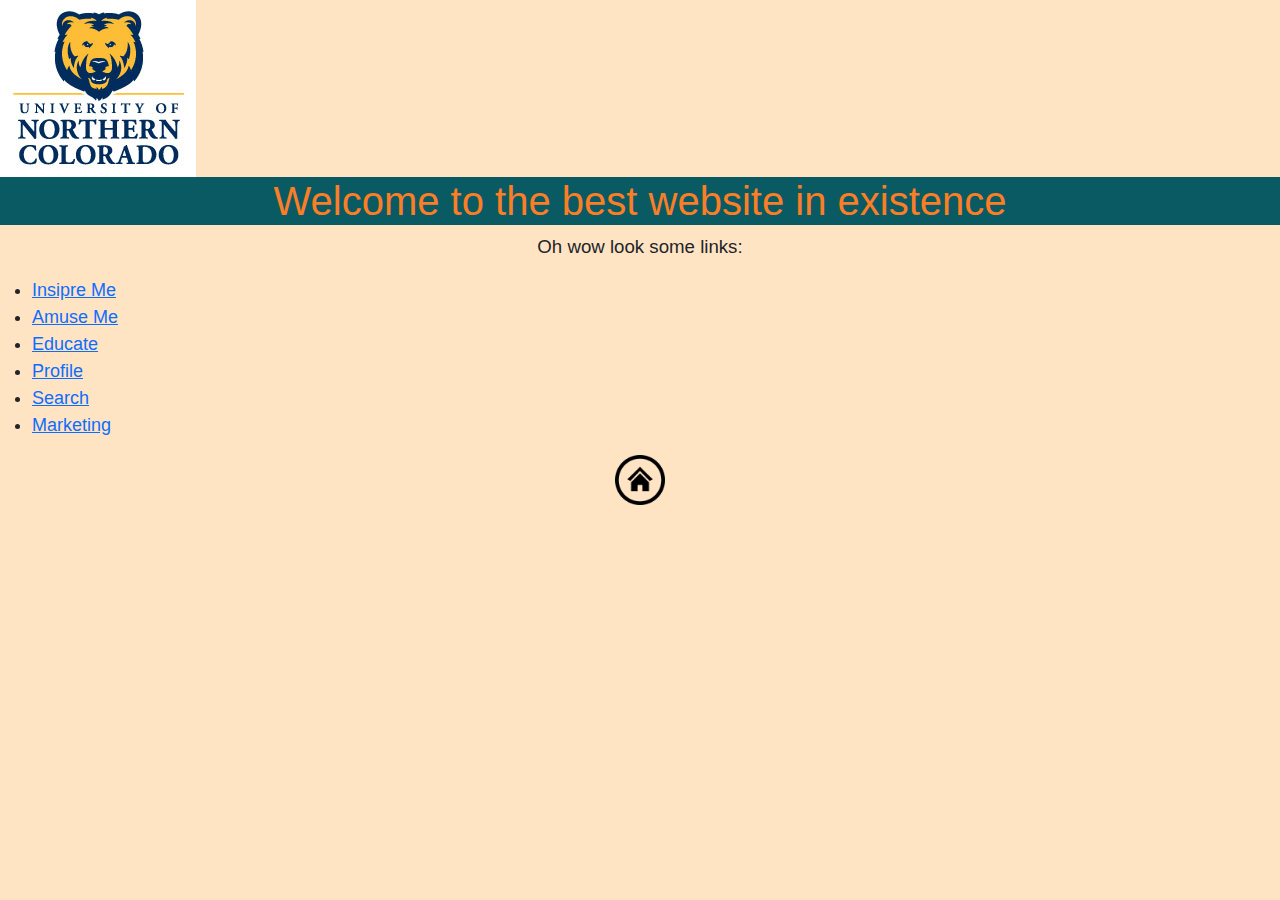
<file: index.html>
<!DOCTYPE html>
<html lang = "en">
 	<head>
		<meta charset = "UTF-8">
		<title>
			Home Page
		</title>
		<meta name="viewport" content="width=device-width, initial-scale=1">
		<link rel="stylesheet" href="https://cdn.jsdelivr.net/npm/bootstrap@5.2.2/dist/css/bootstrap.min.css"> 
		<link rel = "stylesheet" href = "css/style.css"> 
		<link rel = "stylesheet" href = "css/main.css"> 
	</Head>
	<body>
		<img src = "images/09_UNC_WM+bear_block.jpg" alt="image">
		<h1>Welcome to the best website in existence</h1>			
		<p>Oh wow look some links:</p>
		<ul>
			<li> <a href = "inspire.html">Insipre Me </a></li>
			<li> <a href="amuse.html">Amuse Me     </a></li>
			<li> <a href="educate.html">Educate    </a></li>
			<li> <a href="profile.html">Profile    </a></li>
			
			<li> <a href="search.html">Search    </a></li>
			<li> <a href="Marketing.html">Marketing    </a></li>
		</ul>

		<div class =  "button"><a href="index.html"> <img src = "images/home-button.png" alt="home" width = "50" height = "50"></a> </div> 
	</body>
</html>
</file>
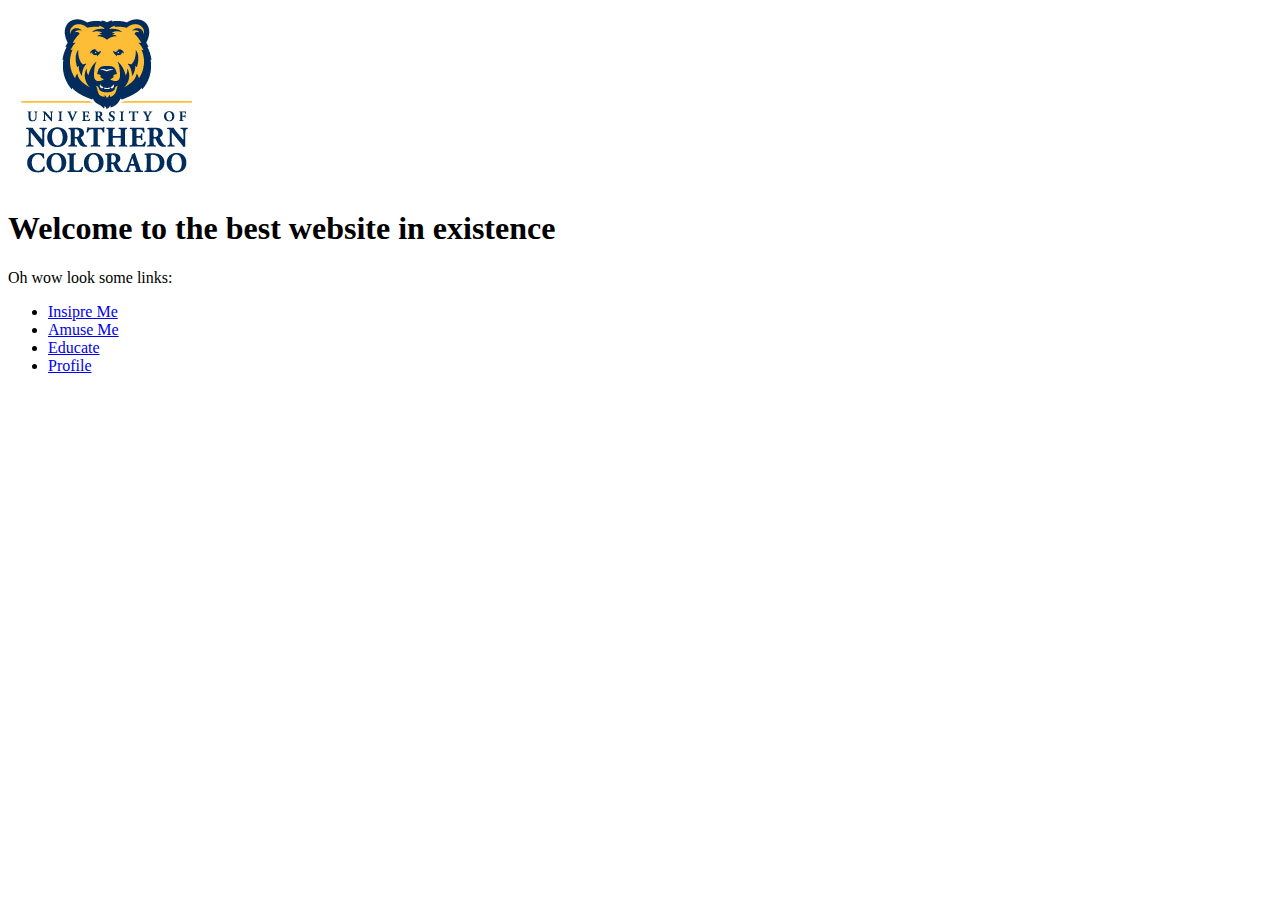
<file: demos/index.html>
<!DOCTYPE html>
<html lang = "en">
 	<head>
		<meta charset = "UTF-8">
		<title>
			Home Page
		</title>
	</Head>
	<body>
		<img src = "09_UNC_WM+bear_block.jpg">
		<h1>Welcome to the best website in existence</h1>			
		<p>Oh wow look some links:</p>
		<ul>
			<li><a href = "inspire.html">Insipre Me</li>
			<li><a href = "amuse.html">Amuse Me</li>
			<li><a href = "educate.html">Educate</li>
			<li><a href = "profile.html">Profile</li>
		</ul>	
	</body>
</html>
</file>
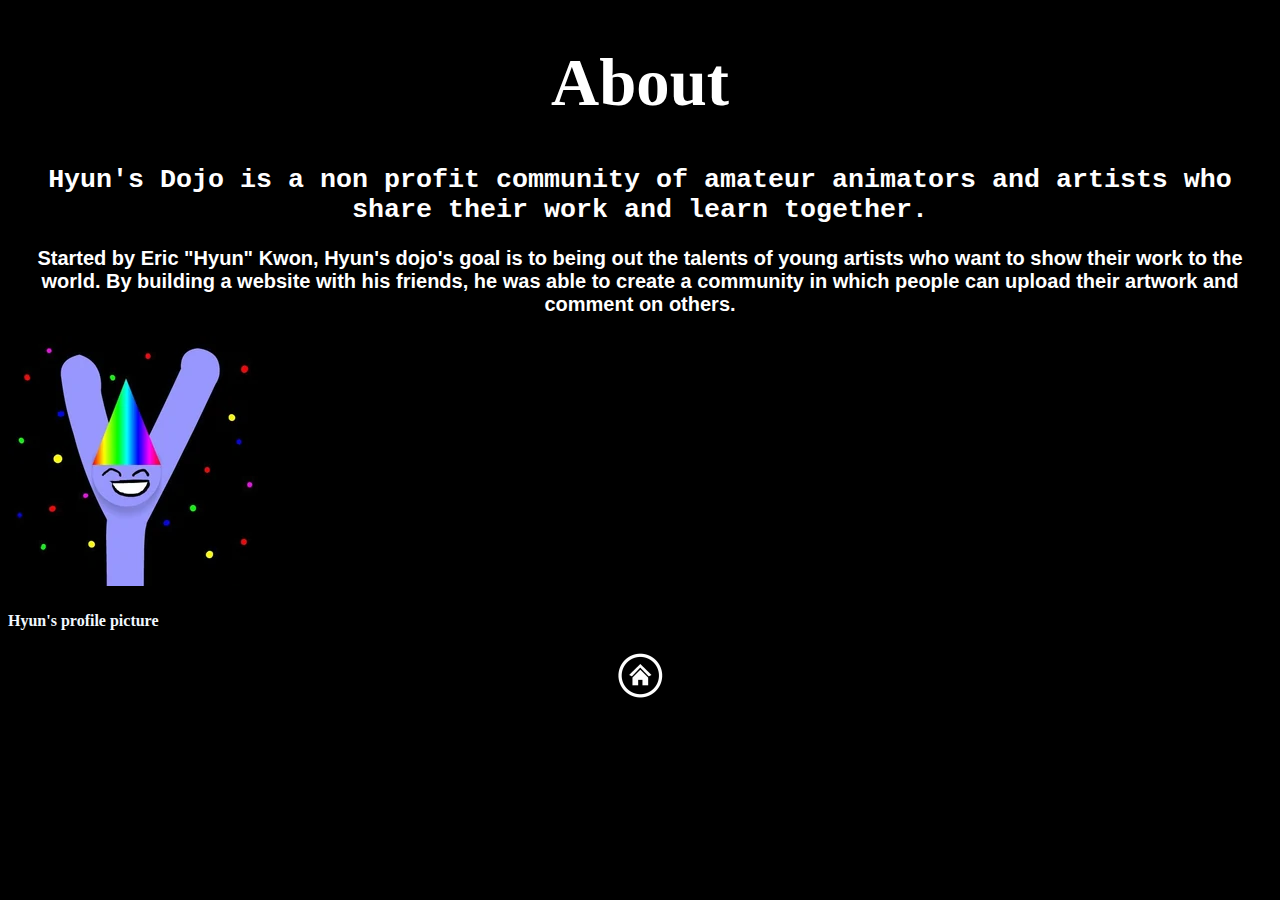
<file: About.html>
<!DOCTYPE html>
<html lang = "en">
 	<head>
		<link rel = "stylesheet" href = "Marketing/main.css"> 
		<meta charset = "UTF-8">
		<title>
			Page Template
		</title>
	</Head>
	<body>
		<h1 >About</h1>
		<h2 style = "font-family: 'Courier New', Courier, monospace" >Hyun's Dojo is a non profit community of amateur animators and artists who share their work and learn together.</h3>
		<h3> </h3>
		<h3 style = "font-family: Arial, Helvetica, sans-serif">Started by Eric "Hyun" Kwon, Hyun's dojo's goal is to being out the talents of young artists who want to show their work to the world. By building a website with his friends, he was able to create a community in which people can upload their artwork and comment on others.</h3>
		<img src = "images/hyun.jpg" alt="image">
		<h4 style = "color: aliceblue;">Hyun's profile picture</h4>
		<div class =  "button"><a href="Marketing.html"> <img src = "images/homewhite.png" alt="home" width = "50" height = "50"></a> </div> 
	</body>
</html>
</file>
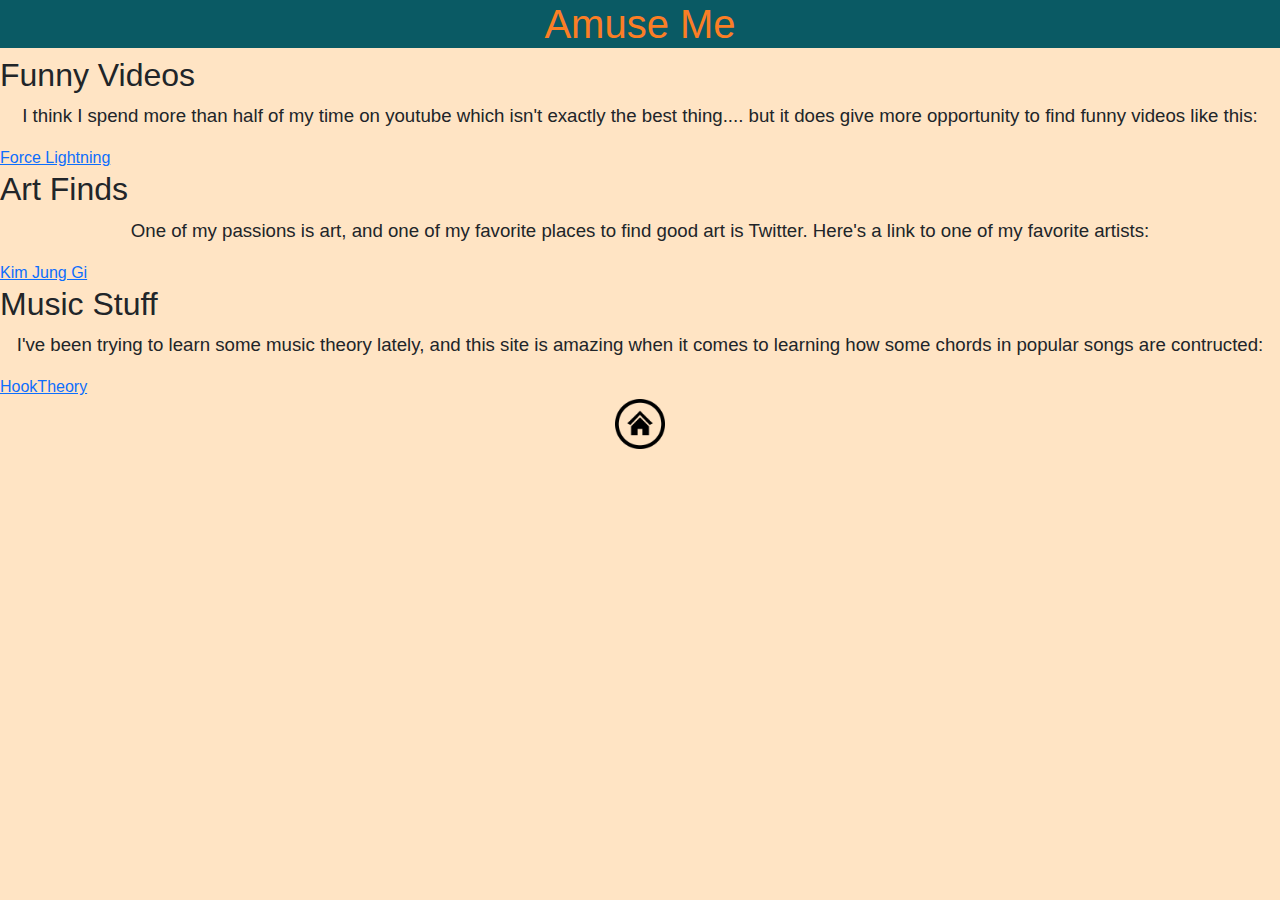
<file: amuse.html>
<!DOCTYPE html>
<html lang="en">

	<head>

		<title>
			Amuse Me
		</title>
		<meta name="viewport" content="width=device-width, initial-scale=1">
		<link rel="stylesheet" href="https://cdn.jsdelivr.net/npm/bootstrap@5.2.2/dist/css/bootstrap.min.css"> 
		<link rel = "stylesheet" href = "css/style.css"> 
		<link rel = "stylesheet" href = "css/main.css"> 
	</Head> 
	<body>

		<h1>Amuse Me</h1>

		<h2>Funny Videos</h2>
		<p>I think I spend more than half of my time on youtube which isn't exactly the best thing.... but it does give more opportunity to find funny videos like this:</p>
		<a href="https://www.youtube.com/watch?v=P0JtOdl3Q9I&list=FLpviCfe3ggEQdLXz3EAWbZg&index=31">Force Lightning</a>

		<h2>Art Finds</h2>
		<p>One of my passions is art, and one of my favorite places to find good art is Twitter. Here's a link to one of my favorite artists: </p>
		<a href="https://twitter.com/KimJungGiUS">Kim Jung Gi</a>

		<h2>Music Stuff</h2>
		<p>I've been trying to learn some music theory lately, and this site is amazing when it comes to learning how some chords in popular songs are contructed: </p>
		<a href="https://www.hooktheory.com">HookTheory</a>
		<div class =  "button"><a href="index.html"> <img src = "images/home-button.png" alt="home" width = "50" height = "50"> </div> </a>
	</body>
  

</html>
</file>
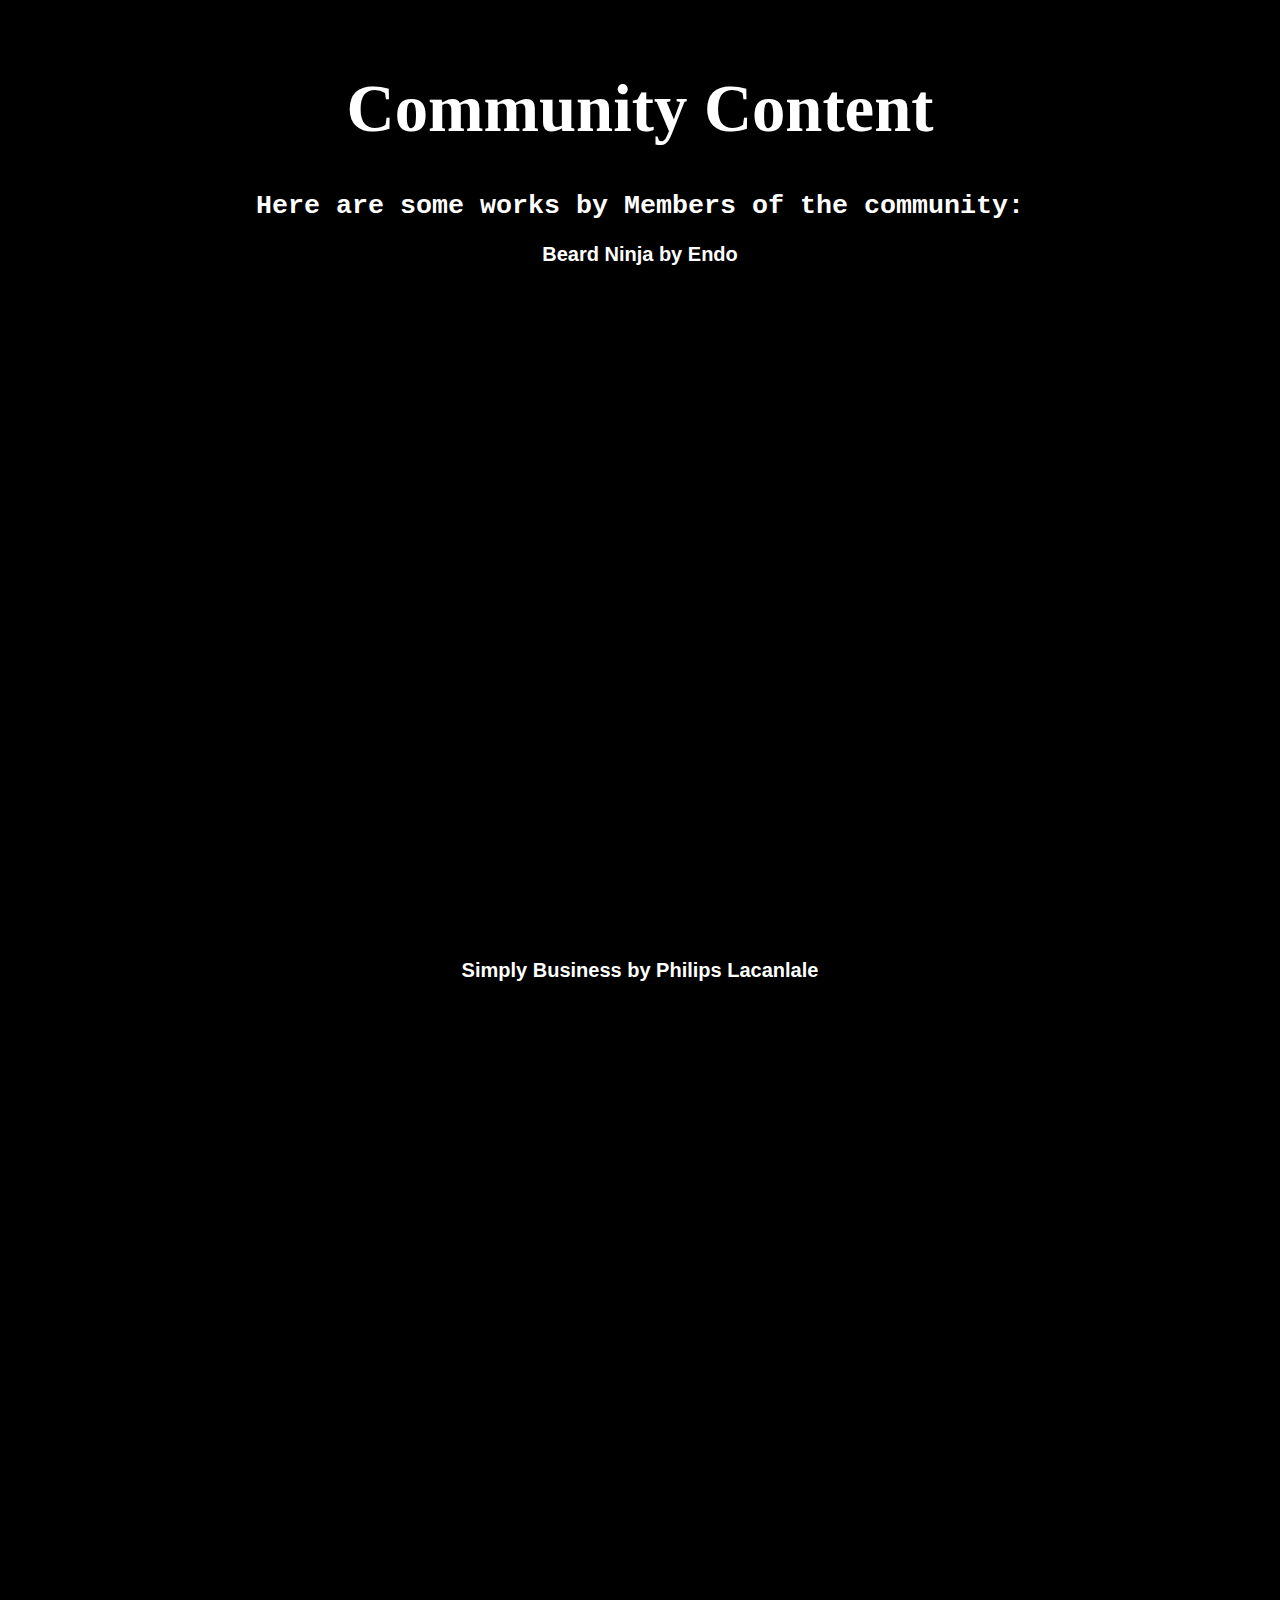
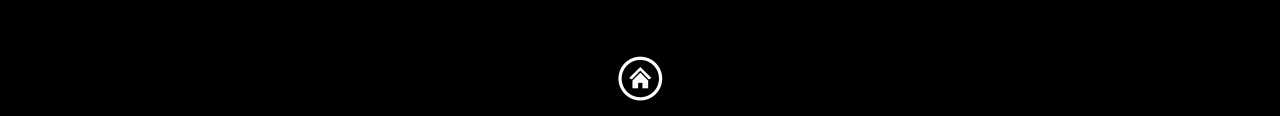
<file: content.html>
<!DOCTYPE html>
<html lang = "en">
 	<head>
		<link rel = "stylesheet" href = "Marketing/main.css"> 
		<meta charset = "UTF-8">
		<title>
			Page Template
		</title>ss
	</Head>
	<body>
		<h1>Community Content</h1>
		<h2 style = "font-family: 'Courier New', Courier, monospace" >Here are some works by Members of the community:</h3>
            <h3 style="font-family:'Segoe UI', Tahoma, Geneva, Verdana, sans-serif;">Beard Ninja by Endo</h3>
            <iframe width="1479" height="551" src="https://www.youtube.com/embed/gverpdjfXE8" title="Beard Ninja 2" frameborder="0" allow="accelerometer; autoplay; clipboard-write; encrypted-media; gyroscope; picture-in-picture" allowfullscreen></iframe>
            <h3 style="font-family:'Segoe UI', Tahoma, Geneva, Verdana, sans-serif;">Simply Business by Philips Lacanlale</h3>
            <iframe width="1479" height="554" src="https://www.youtube.com/embed/VoL2Ks2I1hw" title="Simply Business - [Stickpage.com]" frameborder="0" allow="accelerometer; autoplay; clipboard-write; encrypted-media; gyroscope; picture-in-picture" allowfullscreen></iframe>
		<div class =  "button"><a href="Marketing.html"> <img src = "images/homewhite.png" alt="home" width = "50" height = "50"></a> </div> 
	</body>
</html>
</file>
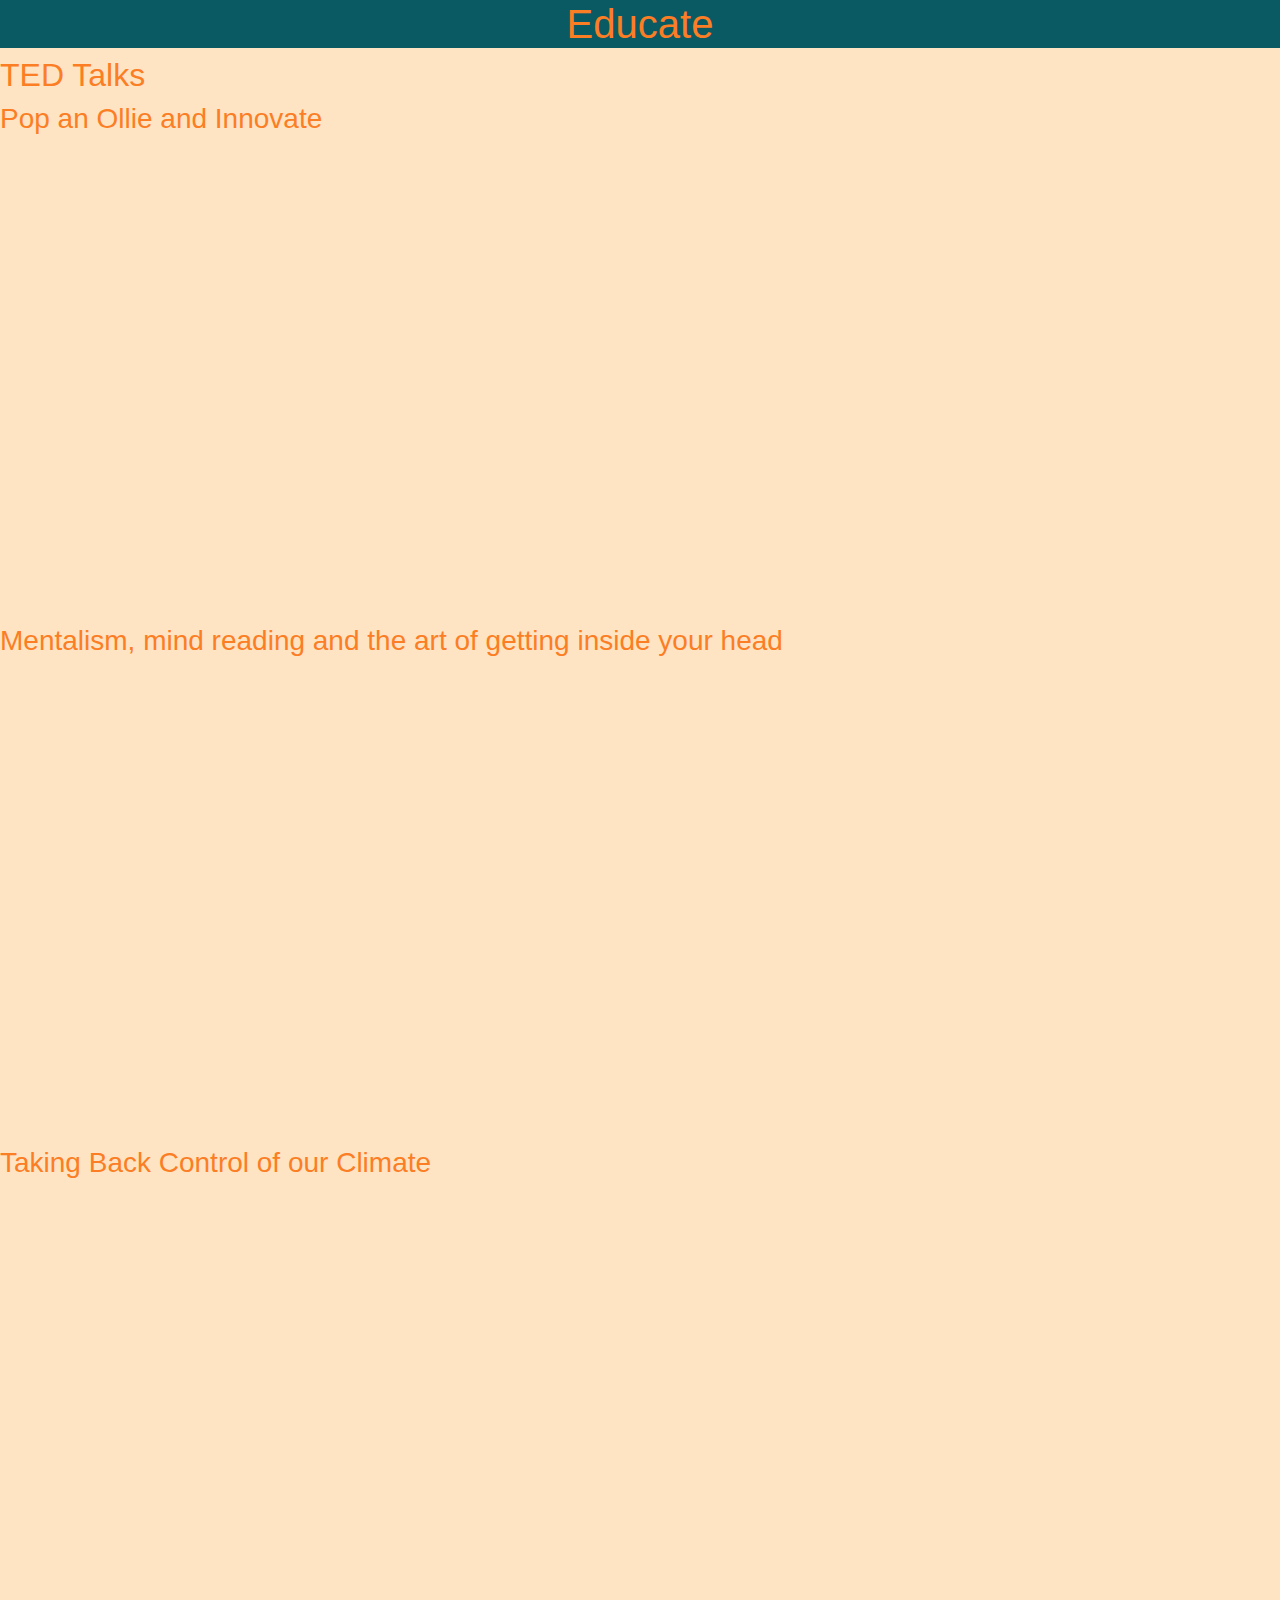
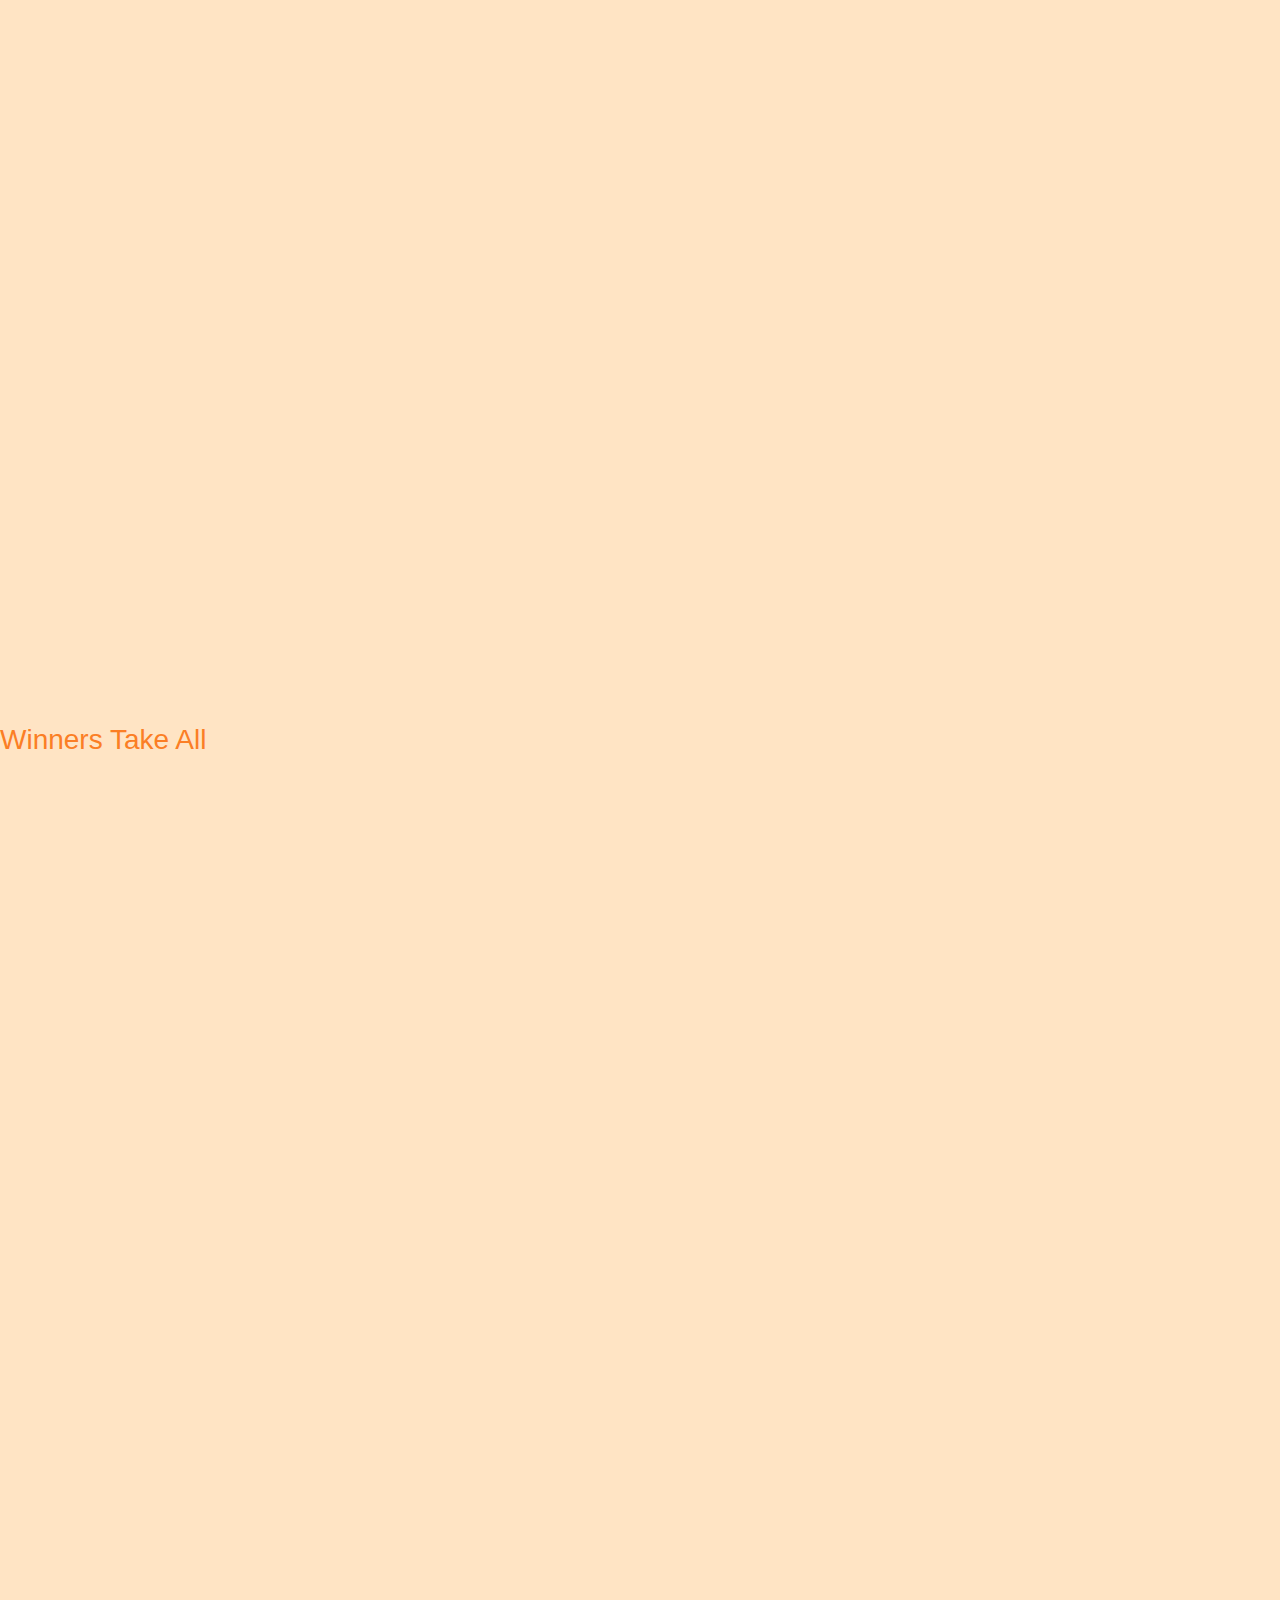
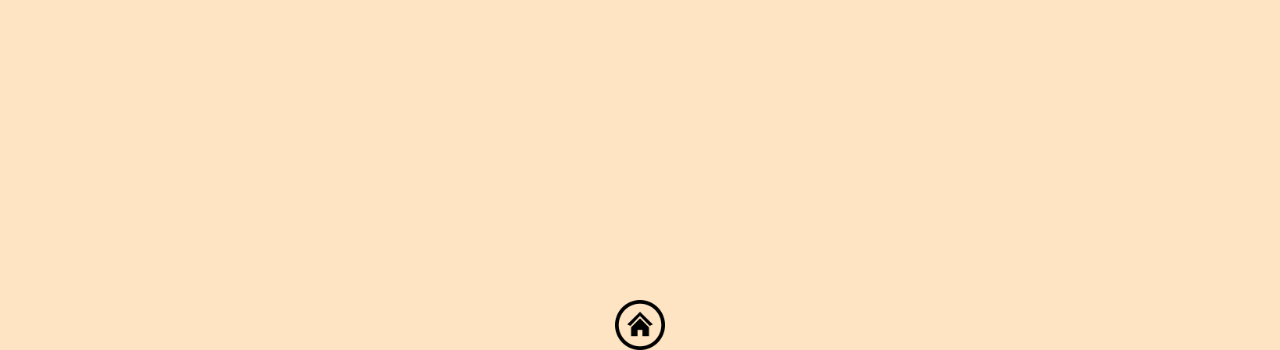
<file: educate.html>
<!DOCTYPE html>
<html lang = "en">
 	<head>
		<meta charset = "UTF-8">
		<title>
			Page Template
		</title>
		<meta name="viewport" content="width=device-width, initial-scale=1">
		<link rel="stylesheet" href="https://cdn.jsdelivr.net/npm/bootstrap@5.2.2/dist/css/bootstrap.min.css"> 
		<link rel = "stylesheet" href = "css/style.css"> 
		<link rel = "stylesheet" href = "css/main.css"> 
	</Head>
	<body>
		<h1>Educate</h1>
		<section>
			<h2> TED Talks </h2>
			<h3>Pop an Ollie and Innovate</h3>
			<div style="max-width:854px"><div style="position:relative;height:0;padding-bottom:56.25%"><iframe src="https://embed.ted.com/talks/lang/en/rodney_mullen_pop_an_ollie_and_innovate" width="854" height="480" style="position:absolute;left:0;top:0;width:100%;height:100%" frameborder="0" scrolling="no" allowfullscreen></iframe></div></div>
			<h3>Mentalism, mind reading and the art of getting inside your head</h3>
			<div style="max-width:854px"><div style="position:relative;height:0;padding-bottom:56.25%"><iframe src="https://embed.ted.com/talks/lang/en/derren_brown_mentalism_mind_reading_and_the_art_of_getting_inside_your_head" width="854" height="480" style="position:absolute;left:0;top:0;width:100%;height:100%" frameborder="0" scrolling="no" allowfullscreen></iframe></div></div>
			<h3>Taking Back Control of our Climate</h3>
			<div style="max-width:854px"><div style="position:relative;height:0;padding-bottom:56.25%"></div><iframe width="707" height="544" src="https://www.youtube.com/embed/eKmTjLvRLKA" title="Taking Back Control of our Climate with Caroline Lucas" frameborder="0" scrolling="no" allow="accelerometer; autoplay; clipboard-write; encrypted-media; gyroscope; picture-in-picture" allowfullscreen></iframe></div></div>
			<h3>Winners Take All</h3>
			<div style="max-width:854px"><div style="position:relative;height:0;padding-bottom:56.25%"></div><iframe width="707" height="470" src="https://www.youtube.com/embed/3O8fr0e1VGY" title="RSA Minimate: Winners Take All | Anand Giridharadas" frameborder="0" scrolling="no" allow="accelerometer; autoplay; clipboard-write; encrypted-media; gyroscope; picture-in-picture" allowfullscreen></iframe> </div></div>

			<div class =  "button"><a href="index.html"> <img src = "images/home-button.png" alt="home" width = "50" height = "50"> </div> </a>
		</section>
	</body>
</html>
</file>
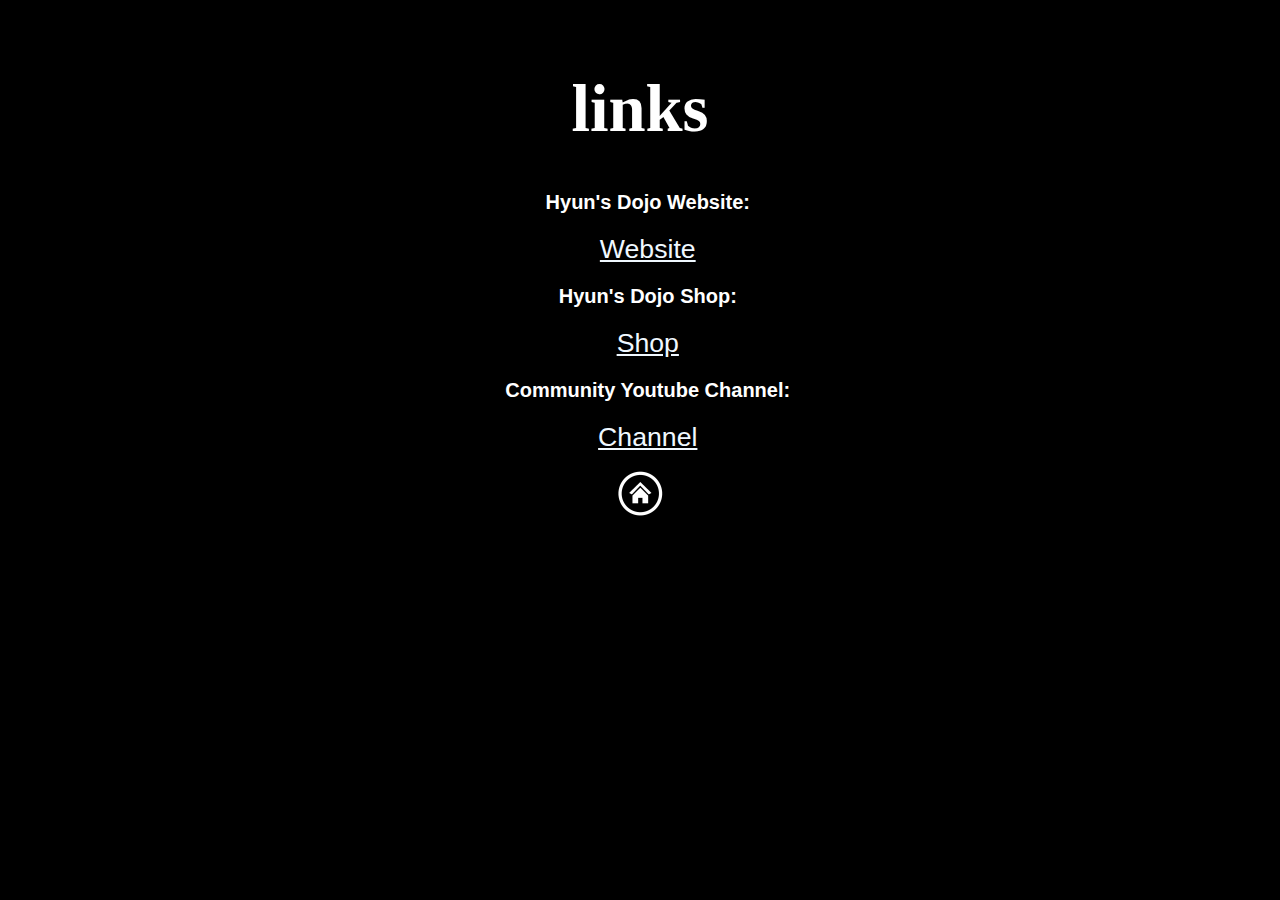
<file: links.html>
<!DOCTYPE html>
<html lang = "en">
 	<head>
		<link rel = "stylesheet" href = "Marketing/main.css"> 
		<meta charset = "UTF-8">
		<title>
			Page Template
		</title>ss
	</Head>
	<body>
		<h1>links</h1>
        
        <ul style="list-style: none; font-family: arial; color: aliceblue;">
            <li><h3>Hyun's Dojo Website:</h3></li>
                <li><a href="http://www.hyunsdojo.com" >Website</a></li>
                    <li><h3>Hyun's Dojo Shop:</h3></li>
                        <li> <a href="https://shop.hyunsdojo.com">Shop</a></li>
                            <li> <h3>Community Youtube Channel:</h3></li>
                                <li> <a href="https://www.youtube.com/@hyunsdojo">Channel</a></li>
        </ul>
		
		<div class =  "button"><a href="Marketing.html"> <img src = "images/homewhite.png" alt="home" width = "50" height = "50"></a> </div> 
	</body>
</html>
</file>
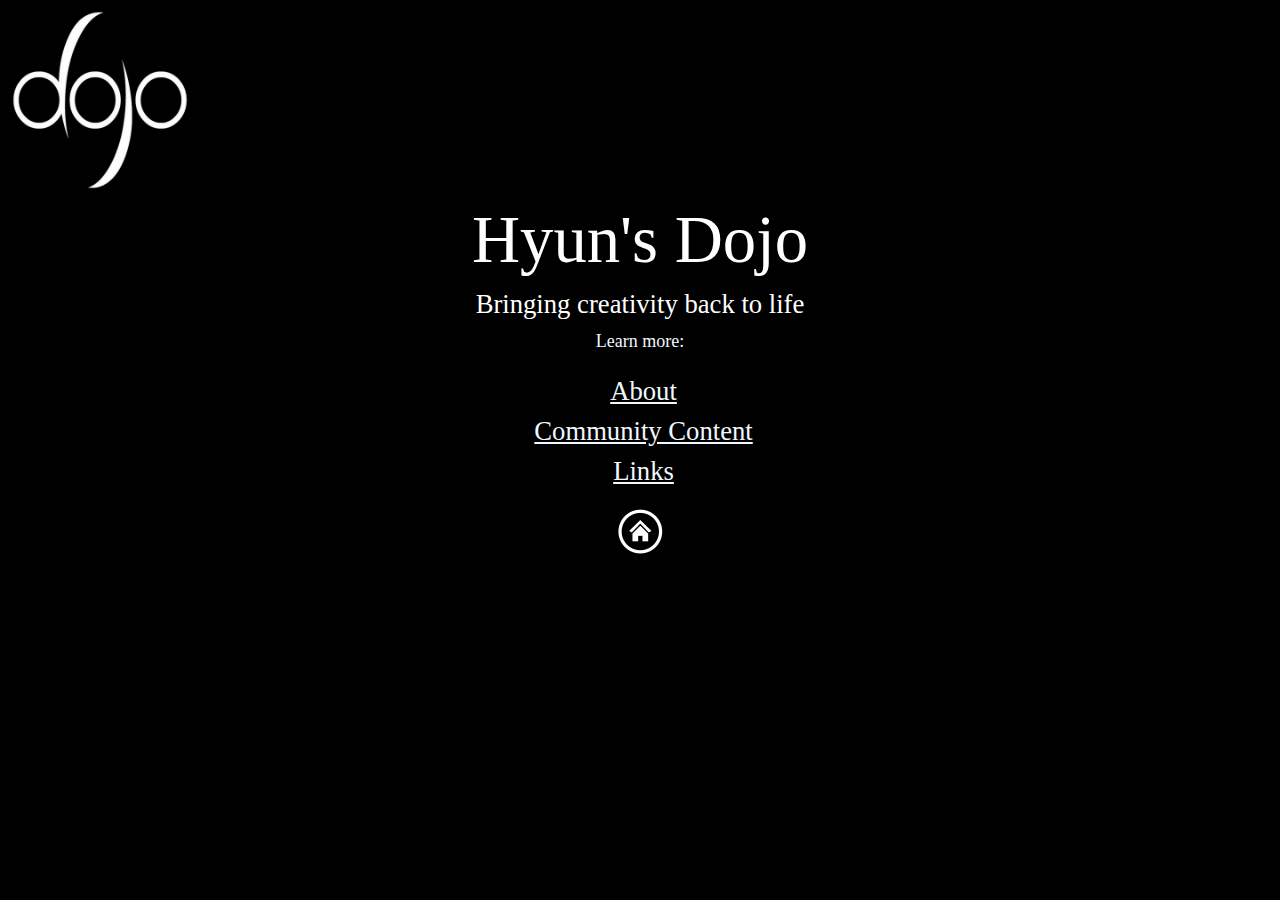
<file: Marketing.html>
<!DOCTYPE html>
<html lang = "en">
 	<head>
		<meta charset = "UTF-8">
		<title>
			Home Page
		</title>
		<meta name="viewport" content="width=device-width, initial-scale=1">
		<link rel="stylesheet" href="https://cdn.jsdelivr.net/npm/bootstrap@5.2.2/dist/css/bootstrap.min.css"> 
		<link rel = "stylesheet" href = "Marketing/main.css"> 
	</Head>
	<body>
		<img src = "images/dojo.jpg" alt="image" width = "200">
		<h1>Hyun's Dojo</h1>
		<h2 style = "font-family: Brush Script MT, Brush Script Std, cursive;">Bringing creativity back to life</h2>			
		<p style = "color: aliceblue; text-align: center;" >Learn more:</p>
		<ul style="list-style: none; font-family: Brush Script MT, Brush Script Std, cursive; color: aliceblue;">
			<li> <a href="About.html">About </a></li>
			<li> <a href="content.html">Community Content</a></li>
			<li> <a href="links.html">Links</a></li>
		</ul>

		<div class =  "button"><a href="Marketing.html"> <img src = "images/homewhite.png" alt="home" width = "50" height = "50"></a> </div> 
	</body>
</html>
</file>
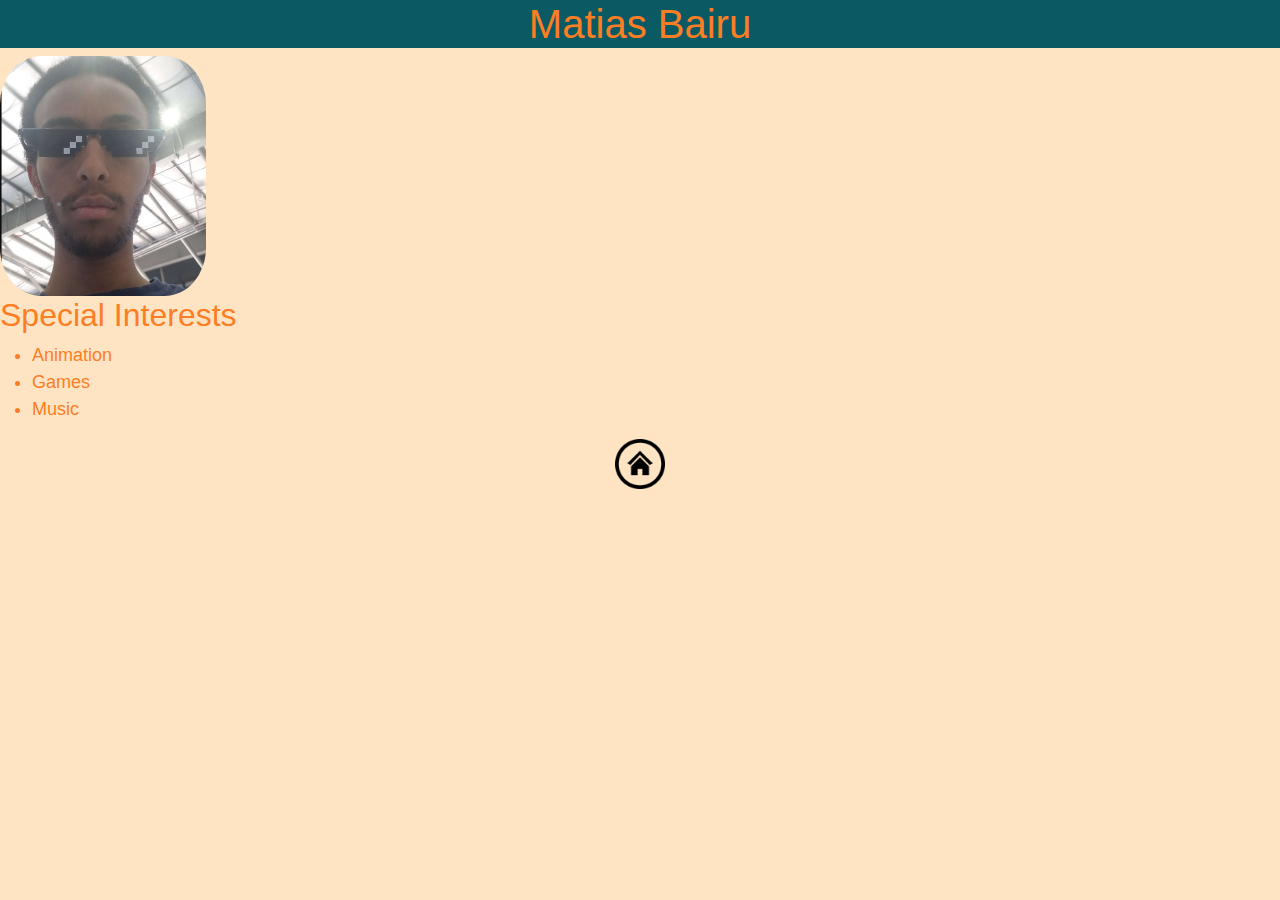
<file: profile.html>
<!DOCTYPE html>
<html lang = "en">
 	<head>
		<meta charset = "UTF-8">
		<title>
			My Profile Page
		</title>
		<meta name="viewport" content="width=device-width, initial-scale=1">
		<link rel="stylesheet" href="https://cdn.jsdelivr.net/npm/bootstrap@5.2.2/dist/css/bootstrap.min.css"> 
		<link rel = "stylesheet" href = "css/style.css"> 
		<link rel = "stylesheet" href = "css/main.css"> 
	</Head>
	<body>
		<h1>Matias Bairu</h1>
		<div class = "picnlist">
			<img id = "mainpic" src =  "images/sexy mf.png" alt = "pic of me (bad ass)" width = "206" height = "240"/>
			<Section>
				<h2>Special Interests</h2>
				<ul>
					<li>Animation</li>
					<li>Games</li>
					<li>Music</li>
				</ul>
			</Section>
		</div>

		<div class =  "button"><a href="index.html"> <img src = "images/home-button.png" alt="home" width = "50" height = "50"></a> </div> 
	</body>
</html>
</file>
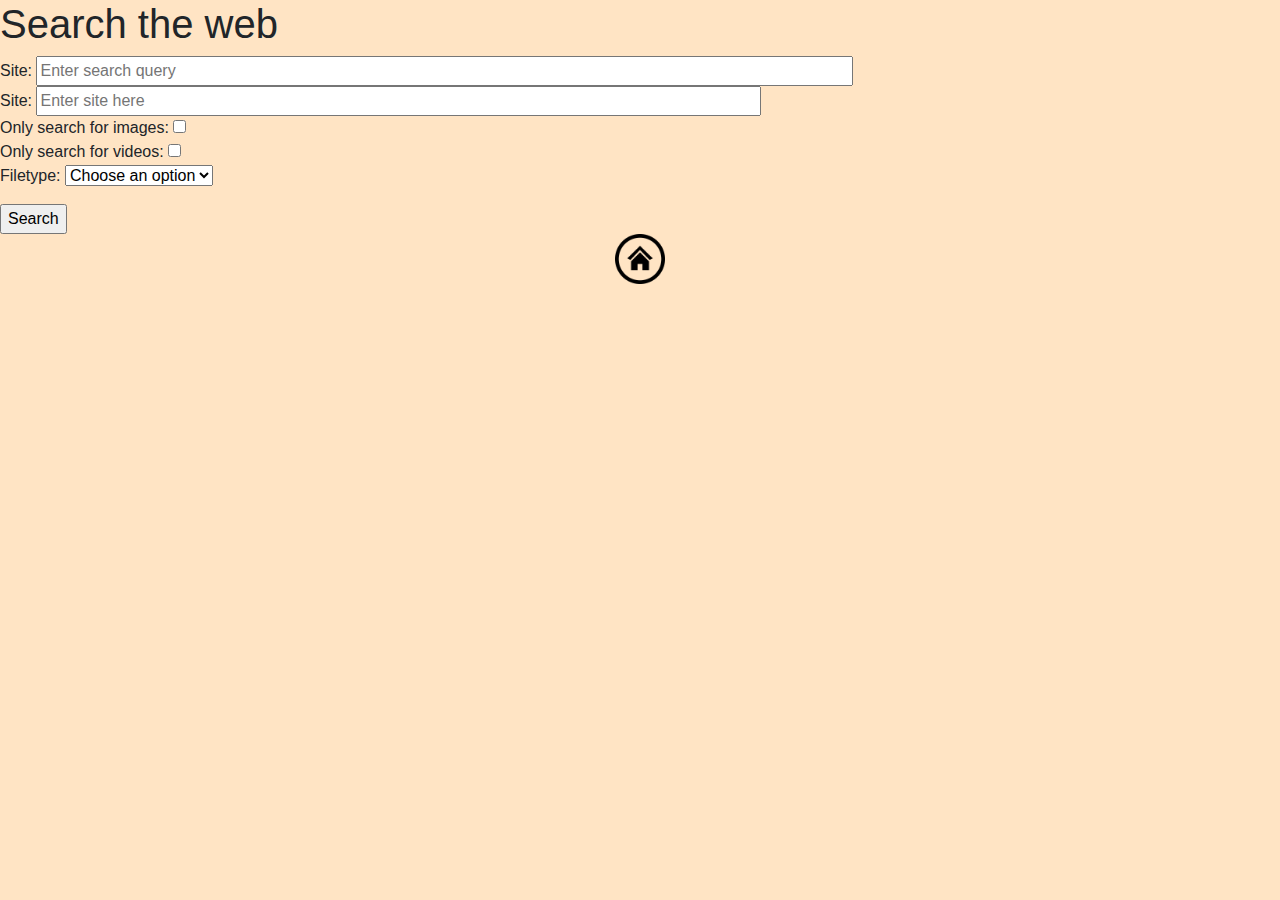
<file: search.html>
<!DOCTYPE html>
<html lang = "en">
 	<head>
		<meta name="viewport" content="width=device-width, initial-scale=1">
		<link rel="stylesheet" href="https://cdn.jsdelivr.net/npm/bootstrap@5.2.2/dist/css/bootstrap.min.css"> 
		<link rel = "stylesheet" href = "css/main.css"> 
		<meta charset = "UTF-8">
		<title>
			Search
		</title>
	</Head>
	<body>
		<h1>Search the web</h1>
		<form action = "https://www.google.com/search">
			<div>
				<label for = "query">Site: </label>
				<input type = "text" id = "query" name = "as_q" placeholder="Enter search query" size = "85">
			</div>

			<div>
				<label for = "site">Site: </label>
				<input type = "text" id = "site" name = "as_sitesearch" placeholder="Enter site here" size = "75">
			</div>

			<div>
				<label for = "site">Only search for images: </label>
				<input type = "checkbox" id = "images" name = "tbm" value="isch">
			</div>

			<div>
				<label for = "site">Only search for videos: </label>
				<input type = "checkbox" id = "videos" name = "tbm" value="vid">
			</div>

			<div>
				<p>Filetype:
					<select name="as_filetype">
						<option value="">Choose an option</option>
						<option value="jpg">Compressed</option>
						<option value="png">Uncompressed</option>
						<option value="gif">Animated</option>
					</select>
				</p>
			</div>
			<div>	
				<input type = "submit" value="Search">
			</div>

			<div class =  "button"><a href="index.html"> <img src = "images/home-button.png" alt="home" width = "50" height = "50"></a> </div>
	</body>
</html>
</file>
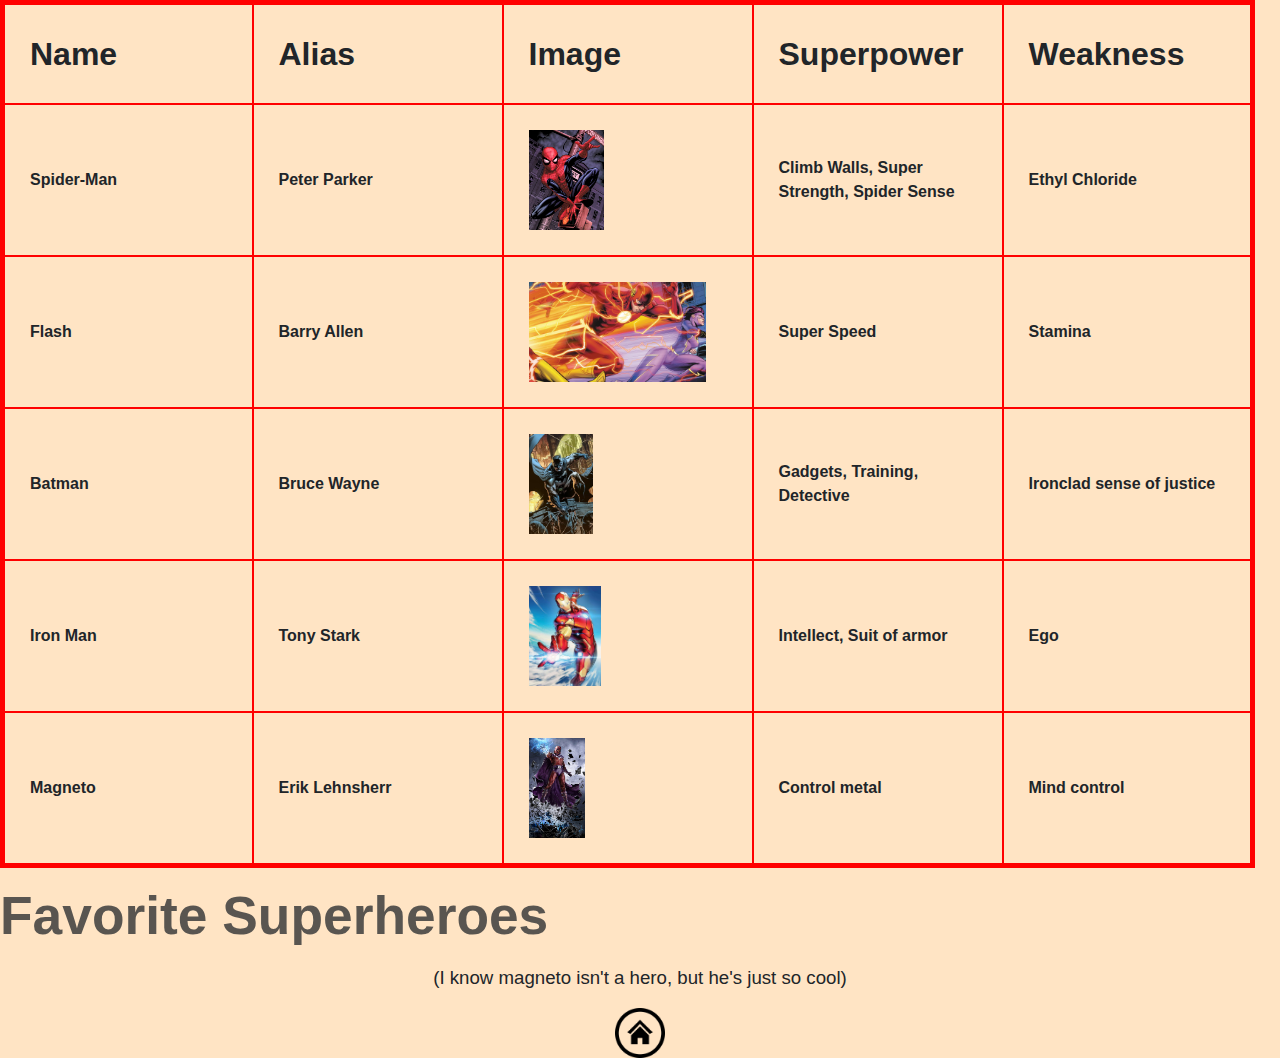
<file: superhero.html>
<!DOCTYPE html>
<html lang = "en">
 	<head>
		<meta name="viewport" content="width=device-width, initial-scale=1">
		<link rel="stylesheet" href="https://cdn.jsdelivr.net/npm/bootstrap@5.2.2/dist/css/bootstrap.min.css"> 
		<link rel = "stylesheet" href = "css/style.css"> 
		<link rel = "stylesheet" href = "css/main.css">
		
		<meta charset = "UTF-8">
		<title>
			Superhero
		</title>

		 <style>
			 th
			 {
				 /* font-size: 32pt;*/
				 font-family: Arial;
				 border:2px solid red;
				 width:250px;
				 padding:25px;
			 }
			 table
			 {
				 border: 5px solid red;
			 }
             caption {
                 font-family: Arial;
                 font-size: 40pt;
                 font-weight: bold;
             }
		 </style>

	</Head>
	<body>
		
		<table>
			<caption>Favorite Superheroes</caption>
			<tr style="font-size:200%">
				<th scope="col">Name</th>
				<th scope="col">Alias</th>
				<th scope="col">Image</th>
				<th scope="col">Superpower</th>
				<th scope="col">Weakness</th>
			</tr>
			<tr>
				<th scope="row">Spider-Man</th>
				<th>Peter Parker</th>
				<th><a href="images/spider man.png"><img src="images/spider man.png" height="100px"></a></th>
				<th>Climb Walls, Super Strength, Spider Sense</th>
				<th>Ethyl Chloride</th>
			</tr>
			<tr>
				<th scope="row">Flash</th>
				<th>Barry Allen</th>
				<th><a href="images/flash.jpg"><img src="images/flash.jpg" alt="flash" height="100px"></a></th>
				<th>Super Speed</th>
				<th>Stamina</th>
			</tr>
			<tr>
				<th scope="row">Batman</th>
				<th>Bruce Wayne</th>
				<th><a href="images/batman.jpg"><img src="images/batman.jpg" alt="batman" height="100px"></a></th>
				<th>Gadgets, Training, Detective</th>
				<th>Ironclad sense of justice</th>
			</tr>
			<tr>
				<th scope="row">Iron Man</th>
				<th>Tony Stark</th>
				<th><a href="images/ironman.png"><img src="images/ironman.png" alt="ironman" height="100px"></a></th>
				<th>Intellect, Suit of armor</th>
				<th>Ego</th>
			</tr>
			<tr>
				<th scope="row">Magneto</th>
				<th>Erik Lehnsherr</th>
				<th><a href="images/magneto.jpg"><img src="images/magneto.jpg" alt="magneto" height="100px"></a></th>
				<th>Control metal</th>
				<th>Mind control</th>
			</tr>
		</table>
		<p>(I know magneto isn't a hero, but he's just so cool) </p>
		<div class =  "button"><a href="index.html"> <img src = "images/home-button.png" alt="home" width = "50" height = "50"></a> </div> 
	</body>
</html>
</file>
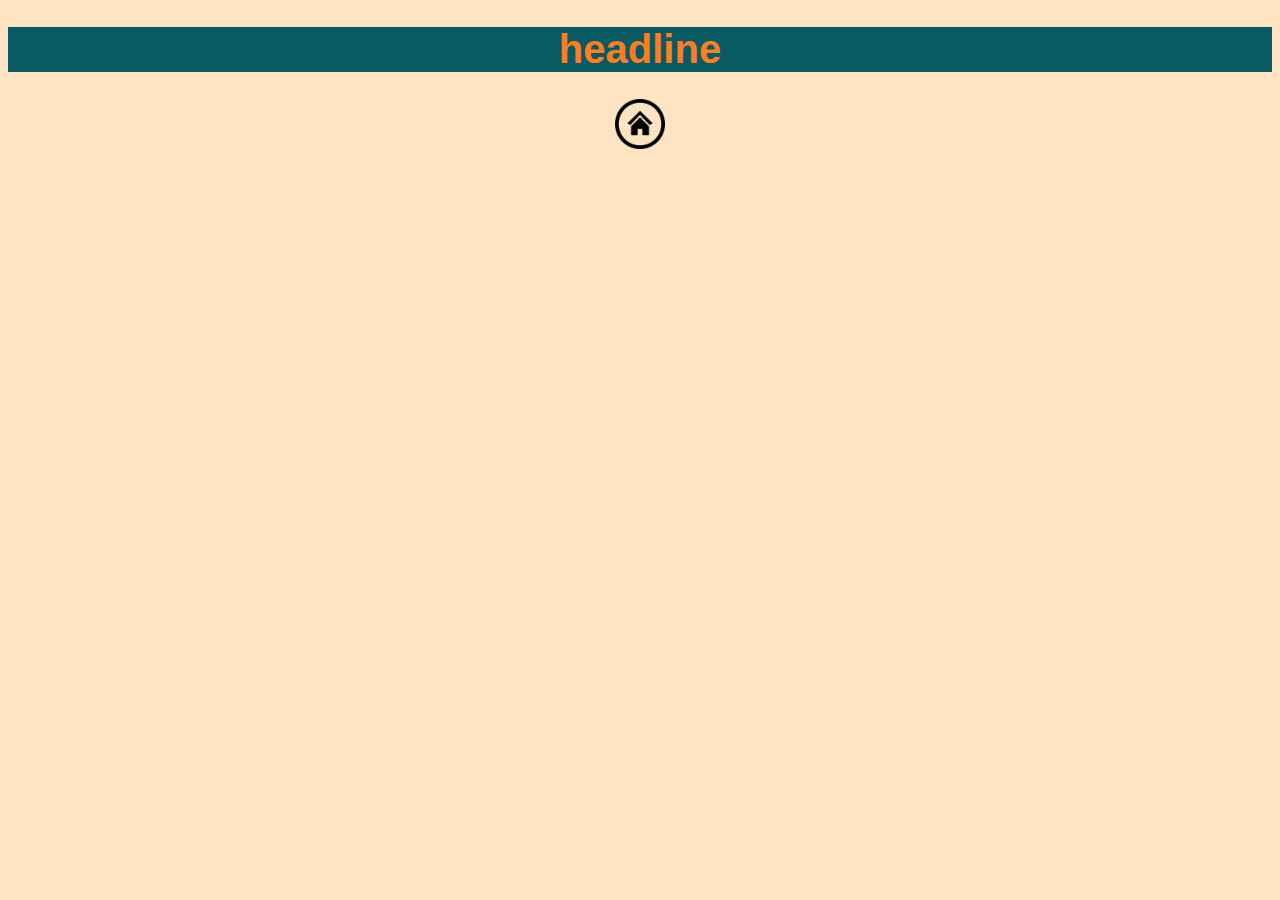
<file: template.html>
<!DOCTYPE html>
<html lang = "en">
 	<head>
		<link rel = "stylesheet" href = "css/style.css"> 
		<link rel = "stylesheet" href = "css/main.css"> 
		<meta charset = "UTF-8">
		<title>
			Page Template
		</title>
	</Head>
	<body>
		<h1>headline</h1>

		<div class =  "button"><a href="index.html"> <img src = "images/home-button.png" alt="home" width = "50" height = "50"></a> </div>
	</body>
</html>
</file>
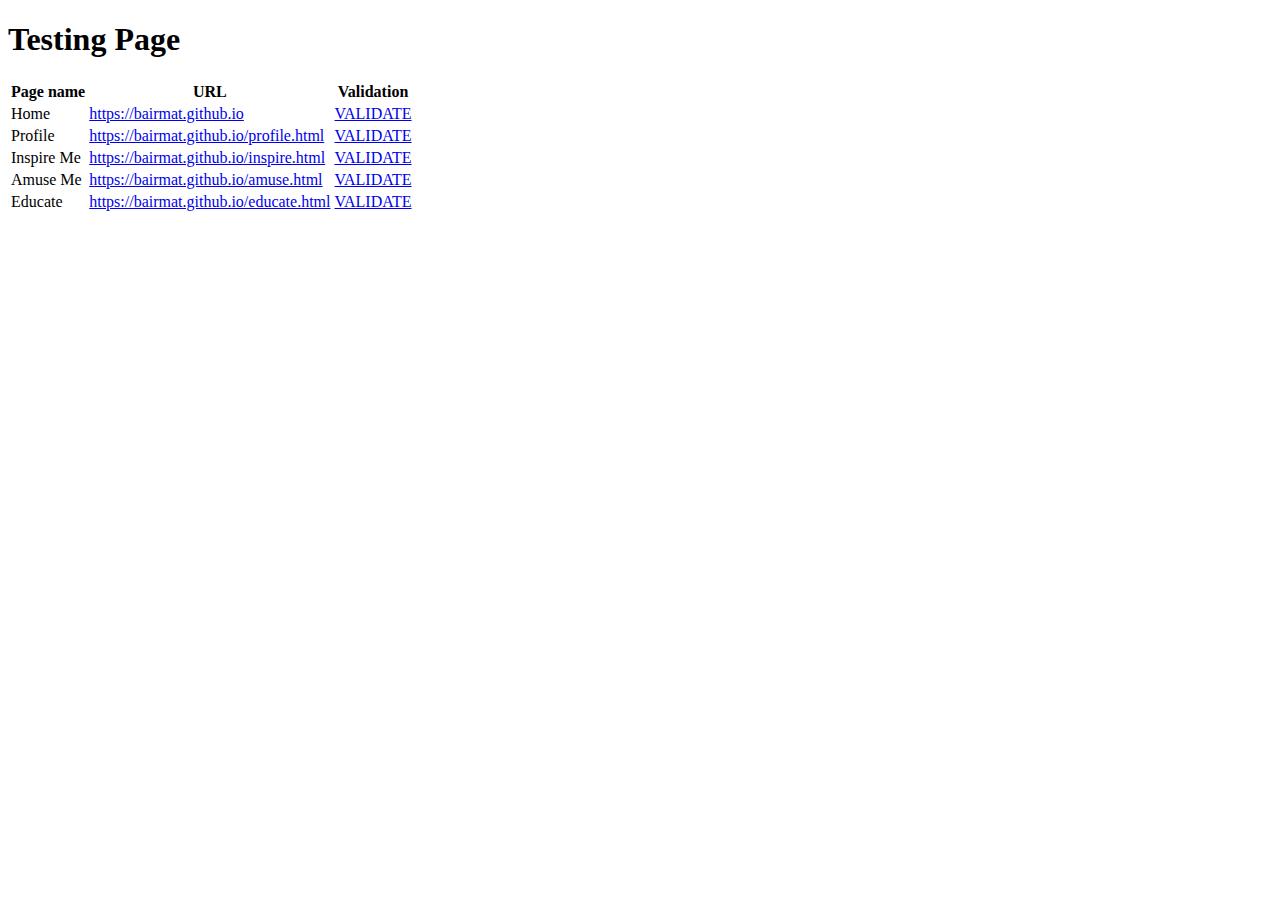
<file: test.html>
<!DOCTYPE html>
<html lang="en">
<head>
    <meta charset="UTF-8">
    <title>
        Testing Page
    </title>
</head>
<body>
    <h1>Testing Page</h1>
    <table>
        <tr>
            <th>Page name</th>
            <th>URL</th>
            <th>Validation</th>
        </tr>
        <tr>
            <td>Home</td>
            <td><a href="index.html">https://bairmat.github.io</a></td>
            <td><a href="https://validator.w3.org/nu/?doc=https://bairmat.github.io">VALIDATE</a></td>
        </tr>
        <tr>
            <td>Profile</td>
            <td><a href="profile.html">https://bairmat.github.io/profile.html</a></td>
            <td><a href="https://validator.w3.org/nu/?doc=https://bairmat.github.io/profile.html">VALIDATE</a></td>
        </tr>
        <tr>
            <td>Inspire Me</td>
            <td><a href="inspire.html">https://bairmat.github.io/inspire.html</a></td>
            <td><a href="https://validator.w3.org/nu/?doc=https://bairmat.github.io/inspire.html">VALIDATE</a></td>
        </tr>
        <tr>
            <td>Amuse Me</td>
            <td><a href="amuse.html">https://bairmat.github.io/amuse.html</a></td>
            <td><a href="https://validator.w3.org/nu/?doc=https://bairmat.github.io/amuse.html">VALIDATE</a></td>
        </tr>
        <tr>
            <td>Educate</td>
            <td><a href="educate.html">https://bairmat.github.io/educate.html</a></td>
            <td><a href="https://validator.w3.org/nu/?doc=https://bairmat.github.io/educate.html">VALIDATE</a></td>
        </tr>
    </table>
</body>
</html>
</file>
<file: css/style.css>
:root 
{

    --favcolor: rgb(251, 126, 37);
}
h1
{
    text-align:center;
    color: var(--favcolor);
    background-color: rgb(10,90,100);
    font-size: 30pt;
} 

section
{
    color: var(--favcolor);
    float:middle;

}

p
{
    text-align:center;
    font-size: 14pt;
}
#mainpic
{
    border-radius: 20%;
}
div.button
{
    text-align: center;
}
#ps
{
    font-size: 12;
}
</file>
<file: css/main.css>
body
{
    background-color: bisque;
    font-family: Arial;
}

h1
{
    font-size: 30pt;
}

li
{
    
    font-size: large;
    font-weight: 300;
    border-radius: 10%;
}
div.button
{
    text-align: center;
}
iframe
{
    width: 90vw;
    height: 50.63vw;
}
</file>
<file: Marketing/main.css>
:root 
{

    --favcolor: rgb(255, 255, 255);
}
body
{
    background-color: rgb(0, 0, 0);
    
}

h1
{
    text-align:center;
    font-family: Brush Script MT, Brush Script Std, cursive;
    color: var(--favcolor);
    background-color: rgb(0, 0, 0);
    font-size: 50pt;
}
h2{
    
    text-align:center;
    color: var(--favcolor);
    background-color: rgb(0, 0, 0);
    font-size: 20pt
}
h3{
    
    text-align:center;
    color: var(--favcolor);
    background-color: rgb(0, 0, 0);
    font-size: 15pt;
}

li
{
    text-align: center ;
    color:aliceblue;
    font-size: large;
    font-size: 20pt;
    padding-right: 2%;

}
div.button
{
    text-align: center;
}
iframe
{
    width: 90vw;
    height: 50.63vw;
}
a{
    color:aliceblue;
    text-align: center;
}
p{
    font-size: large; 
    font-family:'Segoe UI';
    text-align: center;
}
</file>
